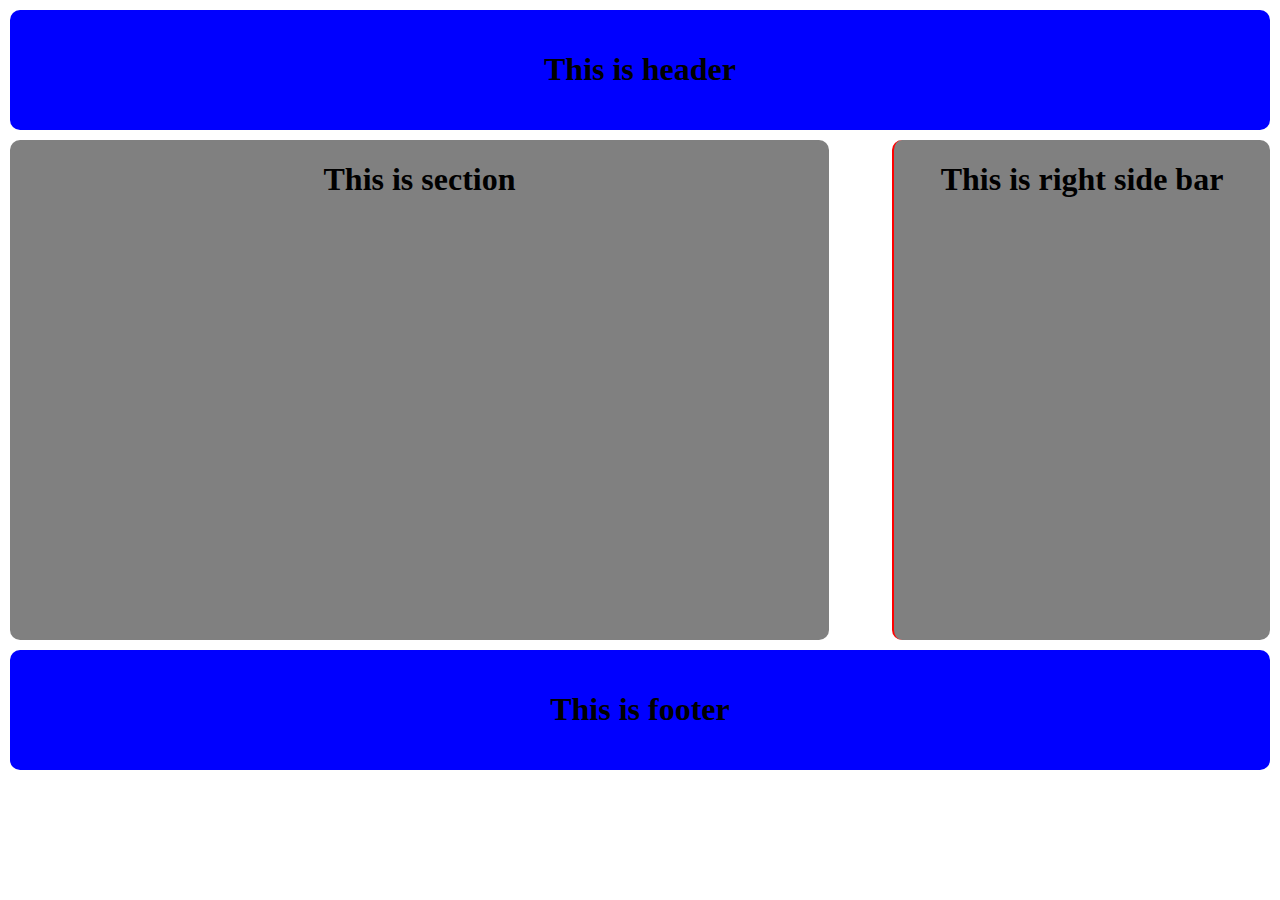
<file: index.html>
<!DOCTYPE HTML>
<html lang="en">
	<head>
		<title> page layout</title>
	<link rel="stylesheet" href="style.css">
	</head>
	
	<body>
		<header>
		<h1> This is header</h1>
		</header>
		<div class="main">
		<section>
		<h1> This is section</h1>
		</section>
		
		<aside class="right">
		<h1> This is right side bar</h1>
		</aside>
		</div>
		<footer>
		<h1> This is footer</h1>
		</footer>
	</body>
</html>
</file>
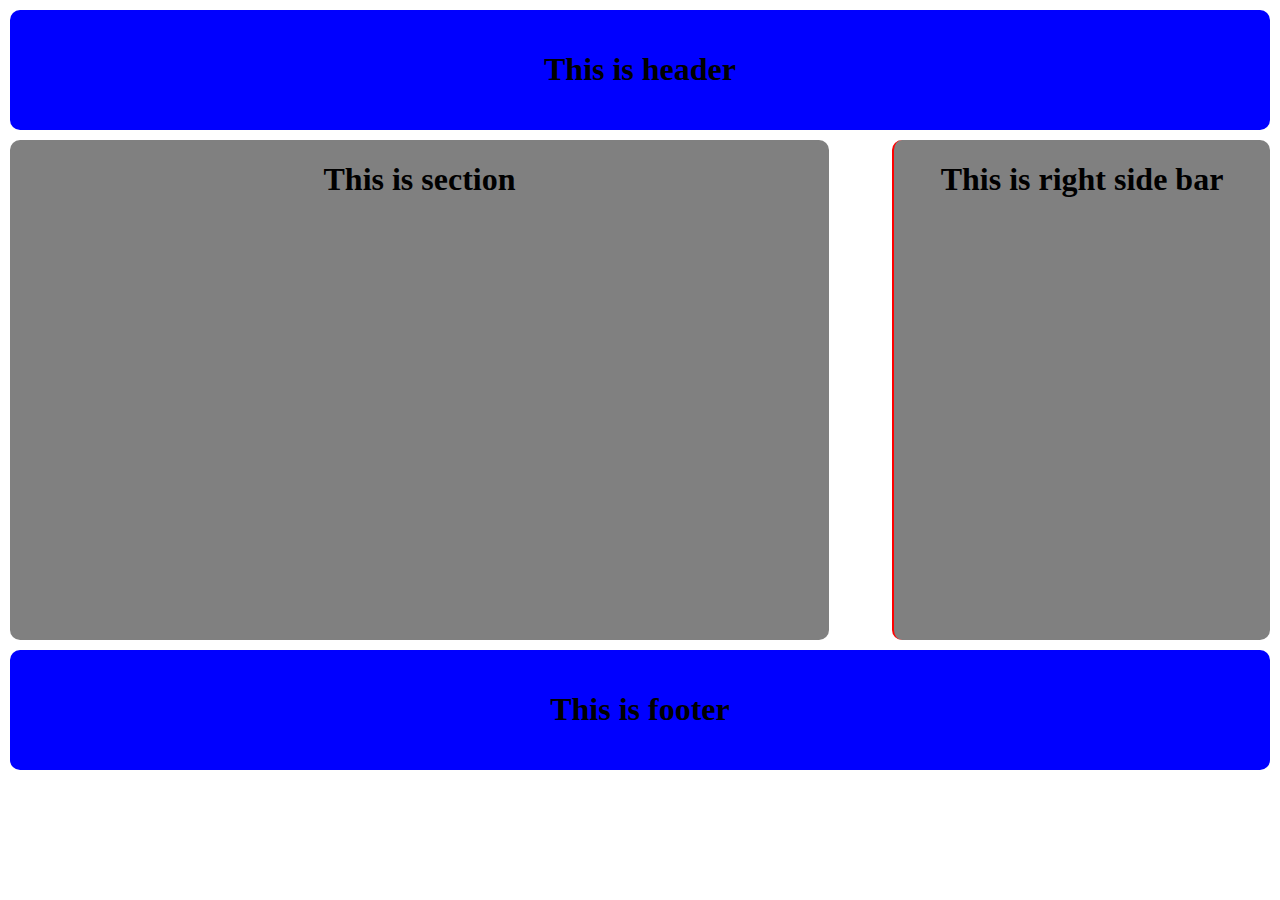
<file: pagelayout.html>
<!DOCTYPE HTML>
<html lang="en">
	<head>
		<title> page layout</title>

		<link rel="stylesheet" href="style.css">
	</head>
	
	<body>
		<header>
		<h1> This is header</h1>
		</header>

		<div class="main">

		<section>
		<h1> This is section</h1>
		</section>
		
		<aside class="right">
		<h1> This is right side bar</h1>
		</aside>

		</div>

		<footer>
		<h1> This is footer</h1>
		</footer>
	</body>
</html>
</file>
<file: style.css>
*{
		box-sizing:border-box;
		}
		
		body{
		margin:0px;
		padding:10px;
		text-align:center;
		}
		
		header, footer{
		padding:20px;
		background-color:blue;
		border-radius:10px;
		}
		section{
		width:65%;
		float:left;
		height:500px;
		background-color:grey;
		}
		.right{
		width:30%;
		float:left;
		height:500px;
		background-color:grey;
		border-left:2px solid red;
		margin-left:5%;
		}
		.main * {
		border-radius:10px;
		}
		.main{
		margin: 10px 0px;
		}
		
		.main::after{
		content:'';
		clear:both;
		display:table;
		}
</file>
